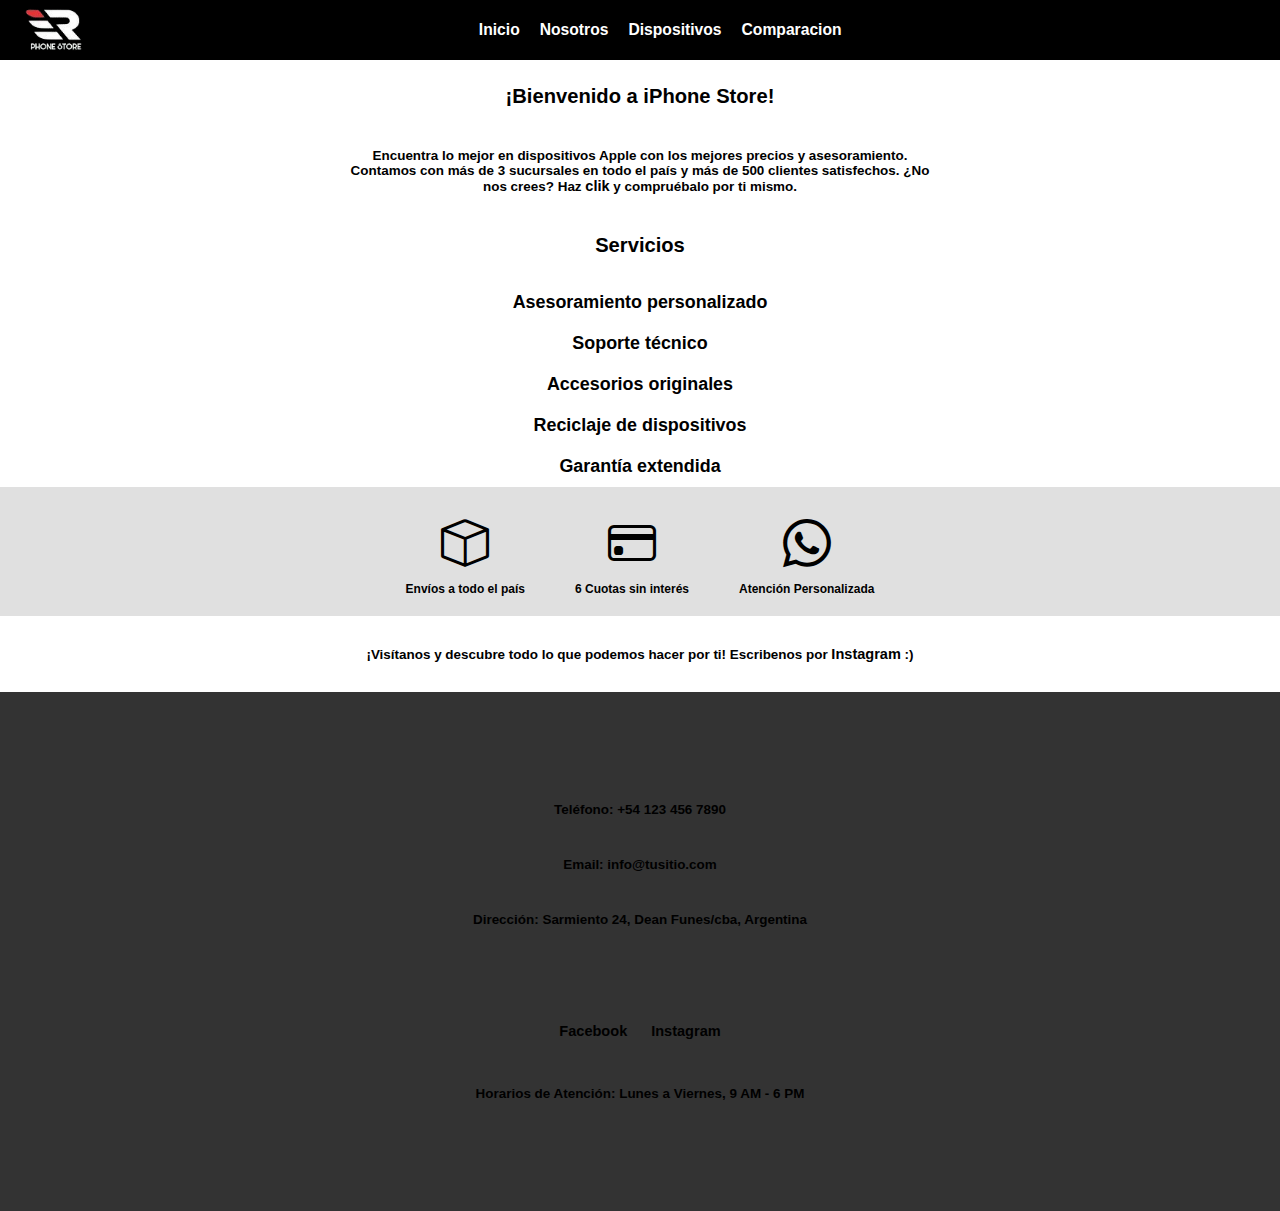
<file: index.html>
<!DOCTYPE html>
<html lang="es">
<head>
    <meta charset="UTF-8">
    <meta name="viewport" content="width=device-width, initial-scale=1.0">
    <title>Iphone Store</title>
    <link rel="stylesheet" href="CSS/styles.css">
    <link rel="stylesheet" href="https://cdn.jsdelivr.net/npm/bootstrap-icons@1.11.3/font/bootstrap-icons.min.css">
    <link rel="stylesheet" href="CSS/stylesfooter.css">
</head>
<body>
    <header>
        <nav>
            <div class="logo_nav">
                <img src="IMG/Logo.png" class="logo" height="110px">
            </div>
            <!-- El contenedor navbar debe tener el menú dentro -->
            <div class="menu">
                    <a href="index.html" class="opc">Inicio</a>
                    <a href="Paginas/Nosotros.html" class="opc">Nosotros</a>
                    <a href="Paginas/Dispositivos.html" class="opc">Dispositivos</a>
                    <a href="Paginas/Comparacion.html" class="opc">Comparacion</a>
            </div>
            <!-- El botón hamburguesa para pantallas pequeñas -->
            <div class="menu-burger">
                <i class="bi bi-list white"></i>
            </div>
        </nav>
    </header>
    <main>
        <section id="home">
            <h2>¡Bienvenido a iPhone Store!</h2>
            <p>Encuentra lo mejor en dispositivos 
                Apple con los mejores precios y asesoramiento. 
                Contamos con más de 3 sucursales en todo el país y más de 500 clientes satisfechos.
                ¿No nos crees? Haz <a href="https://www.instagram.com/stories/highlights/17903210825976989/" 
                id="enlace_clientes" target="_blank">clik</a> y compruébalo por ti mismo.
        </section>
            <section id="servicios">
                <h2>Servicios</h2>
                        <details name="faq">
                            <summary>Asesoramiento personalizado</summary>
                            <p class="desplegable"> Te ayudamos a elegir el producto que mejor se adapta a tus necesidades.</p>
                        </details>
                        <details name="faq">
                            <summary>Soporte técnico</summary>
                            <p class="desplegable"> Diagnóstico y reparación de tus dispositivos Apple, realizados por expertos certificados.</p>
                        </details>
                        <details name="faq">
                            <summary>Accesorios originales</summary>
                            <p class="desplegable" > Encuentra una amplia variedad de accesorios Apple de alta calidad.</p>
                        </details>
                        <details name="faq">
                            <summary>Reciclaje de dispositivos</summary>
                            <p class="desplegable"> Recicla tu viejo equipo y recibe un descuento en tu próxima compra.</p>
                        </details>
                        <details name="faq">
                            <summary>Garantía extendida</summary>
                            <p class="desplegable"> Protege tu dispositivo con nuestras opciones de garantía prolongada.</p></p>
                        </details>
            </section>

                <section class="fundamentos">
                    <div class="box_fundamentos">
                        <div class="item">
                            <i class="bi bi-box custom-icon"></i>
                            <span>Envíos a todo el país</span>
                        </div>
                            <div class="item">
                                <i class="bi bi-credit-card custom-icon"></i>
                                <span>6 Cuotas sin interés</span>
                            </div> 
                        <div class="item">
                            <i class="bi bi-whatsapp custom-icon paddi"></i>
                            <span>Atención Personalizada</span>
                        </div> 
                    </div>
                </section>

            

            <p id="">¡Visítanos y descubre todo lo que podemos hacer por ti!
            Escribenos por <a href="https://www.instagram.com/stories/highlights/17903210825976989/" 
            id="enlace_clientes" target="_blank">Instagram</a> :)</p>
    </main>
    <footer>
        <footer>
            <div class="contact-info">
                <p>Teléfono: +54 123 456 7890</p>
                <p>Email: info@tusitio.com</p>
                <p>Dirección: Sarmiento 24, Dean Funes/cba, Argentina</p>
            </div>
            <div class="social-media">
                <a href="https://www.facebook.com/profile.php?id=100065493639536"  id="enlace_clientes" target="_blank">Facebook</a>
                <a href="https://www.instagram.com/phone_store_er/"  id="enlace_clientes" target="_blank">Instagram</a>
            </div>
            <div class="hours">
                <p>Horarios de Atención: Lunes a Viernes, 9 AM - 6 PM</p>
            </div>
        </footer>
    <script src="JS/script.js"></script>
</body>
</html>
</file>
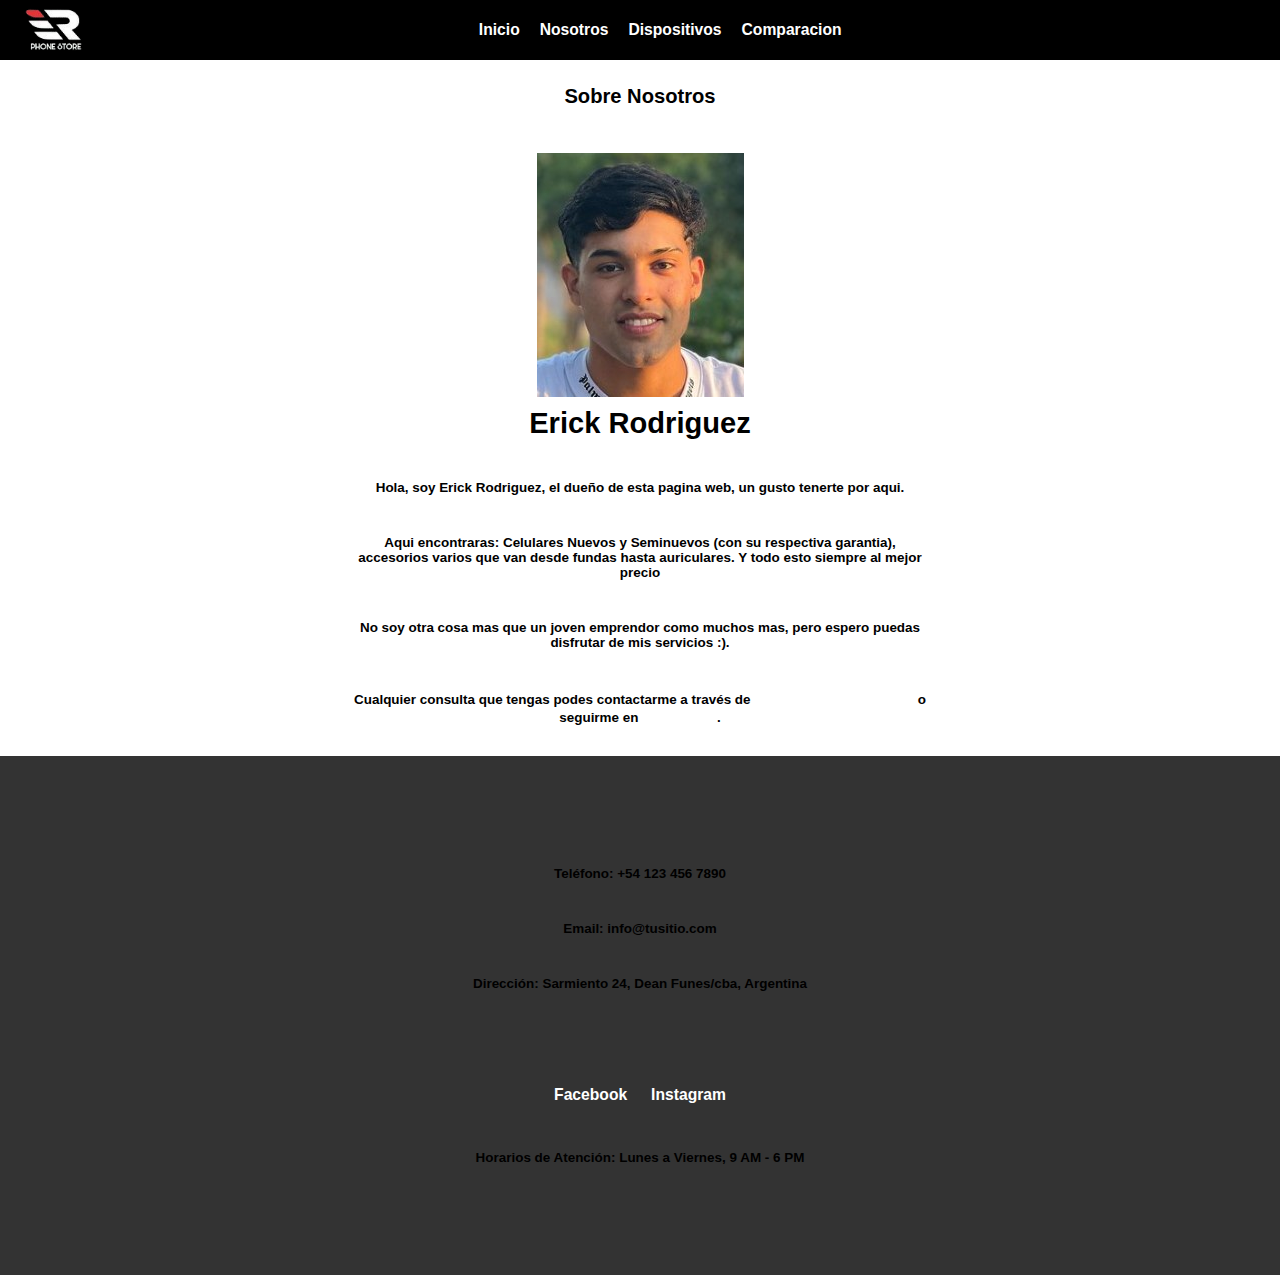
<file: Paginas/Nosotros.html>
<!DOCTYPE html>
<html lang="es">
<head>
    <meta charset="UTF-8">
    <meta name="viewport" content="width=device-width, initial-scale=1.0">
    <title>Iphone Store</title>
    <link rel="stylesheet" href="../CSS/styles.css">
    <link rel="stylesheet" href="https://cdn.jsdelivr.net/npm/bootstrap-icons@1.11.3/font/bootstrap-icons.min.css">
    <link rel="stylesheet" href="../CSS/stylesfooter.css">
</head>
<body>
    <header>
        <nav>
            <div class="logo_nav">
                <img src="../IMG/Logo.png" class="logo" height="110px">
            </div>

            <!-- El contenedor navbar debe tener el menú dentro -->
            <div class="menu">
                <a href="../index.html" class="opc">Inicio</a>
                <a href="Nosotros.html" class="opc">Nosotros</a>
                <a href="Dispositivos.html" class="opc">Dispositivos</a>
                <a href="Comparacion.html" class="opc">Comparacion</a>
            </div>

            <!-- El botón hamburguesa para pantallas pequeñas -->
            <div class="menu-burger">
                <i class="bi bi-list white"></i>
            </div>
        </nav>
    </header>
    <main>
        <section id="about-creator">
            <h2>Sobre Nosotros</h2>
            <div class="creator-info">
                <img src="../IMG/nosotros.jpg" alt="Foto del Creador">
                <div class="creator-details">
                    <h3>Erick Rodriguez</h3>
                    <p>Hola, soy Erick Rodriguez, el dueño de esta pagina web, un gusto tenerte por aqui.</p>
                    <p>Aqui encontraras: Celulares Nuevos y Seminuevos (con su respectiva garantia), accesorios varios que van desde fundas hasta auriculares. Y todo esto siempre al mejor precio</p>
                    <p>No soy otra cosa mas que un joven emprendor como muchos mas, pero espero puedas disfrutar de mis servicios :).</p>
                    <p>Cualquier consulta que tengas podes contactarme a través de <a href="mailto:correo@ejemplo.com">correo@ejemplo.com</a> o seguirme en <a href="https://www.instagram.com/erick_rodriguez0/">instagram</a>.</p>
                </div>
            </div>
        </section>
        




        
    </main>
    <footer>
        <footer>
            <div class="contact-info">
                <p>Teléfono: +54 123 456 7890</p>
                <p>Email: info@tusitio.com</p>
                <p>Dirección: Sarmiento 24, Dean Funes/cba, Argentina</p>
            </div>
            <div class="social-media">
                <a href="https://www.facebook.com/profile.php?id=100065493639536">Facebook</a>
                <a href="https://www.instagram.com/phone_store_er/">Instagram</a>
            </div>
            <div class="hours">
                <p>Horarios de Atención: Lunes a Viernes, 9 AM - 6 PM</p>
            </div>
        </footer>
        
    </footer>
    <script src="../JS/script.js"></script>
</body>
</html>
</file>
<file: CSS/styles.css>
/* Fuente personalizada desde Google Fonts */
@import url('https://fonts.googleapis.com/css2?family=Zen+Dots&display=swap');
@import url('https://fonts.googleapis.com/css2?family=Inter:ital,opsz,wght@0,14..32,100..900;1,14..32,100..900&display=swap');


/* Estilos generales */
* {
    box-sizing: border-box;
    margin: 0;
    padding: 0;
    font-family: "SF Pro Display", "SF Pro Icons", "Helvetica Neue", Helvetica, Arial, sans-serif;
    font-weight: bold;
    font-size: 1.4em;
}

body {
    background-color: rgb(255, 255, 255);
}

/* Estilos para texto */
.white {
    color: rgb(255, 255, 255);
    font-size: 1.5rem;
}

.manzana{
    font-size: 1.2rem;
}

h1{
transition: 1s;
}

h2{
    display: flex;
    justify-content: center;
    align-items: center;
    margin: 15px;
}

a {
    text-decoration: none;
    color: rgb(255, 255, 255);
    font-size: 0.7rem;
    cursor: pointer; /* Añadido cursor de puntero */
    transition: 0.3s;
    text-decoration: underline transparent;
}

h1:hover,
a:hover {
    color: rgb(255, 255, 255);
    text-decoration: underline rgb(255, 7, 58)
}

/* Menú de navegación */
nav {
    width: 100%;
    height: 60px;
    display: flex;
    align-items: center;
    background-color: black;
    transition: box-shadow 2s ease, padding 0.8s ease;
    position: relative;
    gap: 20px;
    z-index: 1002;
}

.logo_nav {
    display: flex;
    align-items: center;
    justify-content: center;
}

.menu {
    padding-right: 7%;
    display: flex; /* Muestra los elementos en fila */
    justify-content: center; /* Centra los elementos */
    gap: 20px; /* Espacio entre enlaces */
    flex-grow: 1; /* Permite que el menú use el espacio restante */
}

.menu-burger {
    display: none; /* Oculto por defecto */
    font-size: 2rem;
    cursor: pointer;
    padding-bottom: 10px;
}

/* Línea blanca debajo del navbar */
nav::after {
    content: "";
    position: absolute;
    z-index: 1001; /*son para decir quien va primero*/
}

h2{
    text-decoration: none;
    color: rgb(0, 0, 0);
    font-size: 0.9rem;
    padding: 10px;
    cursor: pointer; /* Añadido cursor de puntero */
    justify-content: center;
}

.desplegable{
    color: rgb(0, 0, 0);
}

p {
    text-decoration: none;
    color: rgb(0, 0, 0);
    font-size: 0.6rem;
    padding: 10px;
    cursor: pointer; /* Añadido cursor de puntero */
    justify-content: center;
    align-items: center;
    max-width: 600px; /* Limita el ancho máximo de la caja */
    margin: 20px auto; /* Centra la caja en la página */
    text-align: center; /* Centra el texto horizontalmente */
}

#enlace_clientes {
    text-decoration: none;
    color: rgb(0, 0, 0);
    font-size: 0.65rem;
    cursor: pointer;
    transition: color 0.5s, text-decoration-color 0.5s; /* Añadido para la transición del color del subrayado */
    text-decoration: underline;
    text-decoration-color:transparent; /* Color original del subrayado */
}

#enlace_clientes:hover {
    text-decoration-color: rgba(255, 7, 58, 0.8); /* Cambio de color del subrayado al pasar el mouse */
}

summary {
    width: auto;
    text-decoration: underline;
    text-decoration-color: transparent;
    justify-content: center;
    align-items: center;
    color: rgb(0, 0, 0);
    font-size: 0.8rem;
    padding: 10px 0; /* espacio entre el sumary y el subrayado*/
    cursor: pointer;
    display: flex; /* el elemento se pone al centro*/
    text-align: center; /* Centra el texto */ 
    text-decoration: underline transparent;
    transition: 0.6s;
}

summary:hover {
    text-decoration-color: rgba(255, 7, 58, 0.8);
}

/* Fondo de la sección */
.fundamentos {
    background-color: #e0e0e0; /* Fondo gris claro */
    padding: 20px;
    display: flex;
    justify-content: center; /* Centra los elementos horizontalmente */
}

/* Estilos para el contenedor de los ítems */
.box_fundamentos {
    display: flex;
    flex-direction: row; /* Coloca los ítems en una fila */
    gap: 50px; /* Espacio entre cada ítem */
    align-items: center; /* Alinea verticalmente los ítems */
}

/* Estilos para los ítems individuales */
.item {
    padding-top: 10px;
    display: flex;
    flex-direction: column; /* Mantener ícono y texto en columna */
    align-items: center; /* Centrados horizontalmente */
    text-align: center;
}

/* Estilo para los íconos */
.custom-icon {
    color: black; /* Icono en negro */
    font-size: 48px; /* Tamaño del icono */
    margin-bottom: 10px; /* Espacio entre el ícono y el texto */
}

/* Estilo para el texto */
.item span {
    font-size: 12px;
    color: black;
}
h3{
    text-decoration: none;
    color: rgb(0, 0, 0);
    font-size: 1.3rem;
    padding: 10px;
    cursor: pointer; /* Añadido cursor de puntero */
    justify-content: center;   
}
.creator-info {
    display: flex;
    flex-direction: column;
    align-items: center;
    justify-content: center;
    text-align: center;
    background-color: rgb(255, 255, 255);
    color: rgb(0, 0, 0);
    font-family: Arial, sans-serif;
    height: auto;
    margin: 0;
}
.creator-info {
    max-width: auto;
}
.creator-info img {
    max-width: 100%;
    height: auto;
    margin-top: 20px;
    transition: transform 0.3s ease, opacity 0.3s ease;
}

.creator-info img:hover {
    transform: scale(1.1); /* Aumenta el tamaño al pasar el ratón */
    opacity: 0.8; /* Cambia la opacidad al pasar el ratón */
}

/* Estilos responsivos para pantallas pequeñas */
@media (max-width: 768px) {
    nav {
        justify-content: space-between; /* Alinea logo y menú hamburguesa */
    }

    nav::after{
        bottom: 0;
        left: 0;
        right: 0;
        height: 2px;
        background-color: rgba(255, 7, 58, 0.8); /* Color de la línea */
    }
    .menu {
        display: none; /* Oculto por defecto */
        width: 100%; /* Ocupa todo el ancho */
        flex-direction: column; /* Enlaces en columna */
        position: absolute; /* Posiciona debajo del navbar */
        top: 60px; /* Espacio respecto al navbar */
        left: 0;
        z-index: 1000; /* Asegura que el menú esté por encima */
        padding: 10px 0; /* Espaciado vertical */
        padding-top: 15px; /* Espaciado en la parte superior */
        padding-bottom: 0; /* Sin espaciado en la parte inferior */
        background-color: black; /* Color de fondo del menú */
    }

    .menu-burger {
        display: flex; /* Mostrar el botón hamburguesa */
        padding: 10px 20px; /* Espaciado alrededor del botón */
        justify-content: flex-start; /* Alinea a la izquierda */
        align-items: center; /* Centra verticalmente */
        z-index: 1003; /* Asegura que esté por encima del menú */
    }

    .opc {
        border-bottom: 1px solid rgb(255, 255, 255); /* Puedes cambiar el grosor y el color */
        width: 100%; /* Ocupan todo el ancho */
        text-align: center; /* Centra el texto */
        padding-bottom: 13px;
    }

    .menu.active {
        display: flex; /* Muestra el menú cuando tiene la clase 'active' */
    }

    .logo_nav {
        padding-left: 95px;
        width: 100%;
        display: flex;
        align-items: center;
        justify-content: center; 

}

    h1,h2{
        font-size: 20px;
    }

    #enlace_clientes{
        font-size: 12px;
    }
    p {
        text-decoration: none;
        color: rgb(0, 0, 0);
        font-size: 12px;
        padding: 10px;
        cursor: pointer; /* Añadido cursor de puntero */
        justify-content: center;
        align-items: center;
        max-width: 600px; /* Limita el ancho máximo de la caja */
        margin: 20px auto; /* Centra la caja en la página */
        text-align: center; /* Centra el texto horizontalmente */
    }

    summary{
        font-size: 14px;
    }

    .custom-icon {
        color: black; /* Icono en negro */
        font-size: 36px; /* Tamaño del icono */
        margin-bottom: 10px; /* Espacio entre el ícono y el texto */
    }
}
</file>
<file: CSS/stylesfooter.css>
/* Fuente personalizada desde Google Fonts */
@import url('https://fonts.googleapis.com/css2?family=Zen+Dots&display=swap');
@import url('https://fonts.googleapis.com/css2?family=Inter:ital,opsz,wght@0,14..32,100..900;1,14..32,100..900&display=swap');

/* Version de estilos para el footer */
footer {
    background-color: #333;
    color: white;
    padding: 40px 0;
    text-align: center;
    font-family: Arial, sans-serif;
}

.footer-container {
    display: flex;
    flex-wrap: wrap;
    justify-content: space-around;
    max-width: 1200px;
    margin: 0 auto;
}

.footer-section {
    flex: 1;
    margin: 10px;
}

.footer-section h4 {
    margin-bottom: 15px;
    font-size: 1.2em;
    color: #f39c12;
}

.footer-section p,
.footer-section a {
    margin: 5px 0;
    color: #ccc;
    text-decoration: none;
}

.footer-section a:hover {
    color: #f39c12;
}

.footer-section input[type="email"] {
    padding: 10px;
    width: calc(100% - 20px);
    margin-bottom: 10px;
    border: none;
    border-radius: 3px;
}

.footer-section button {
    padding: 10px 20px;
    background-color: #f39c12;
    color: white;
    border: none;
    border-radius: 3px;
    cursor: pointer;
}

.footer-section button:hover {
    background-color: #e67e22;
}

.footer-bottom {
    border-top: 1px solid #444;
    padding: 20px 0;
    margin-top: 20px;
}
</file>
